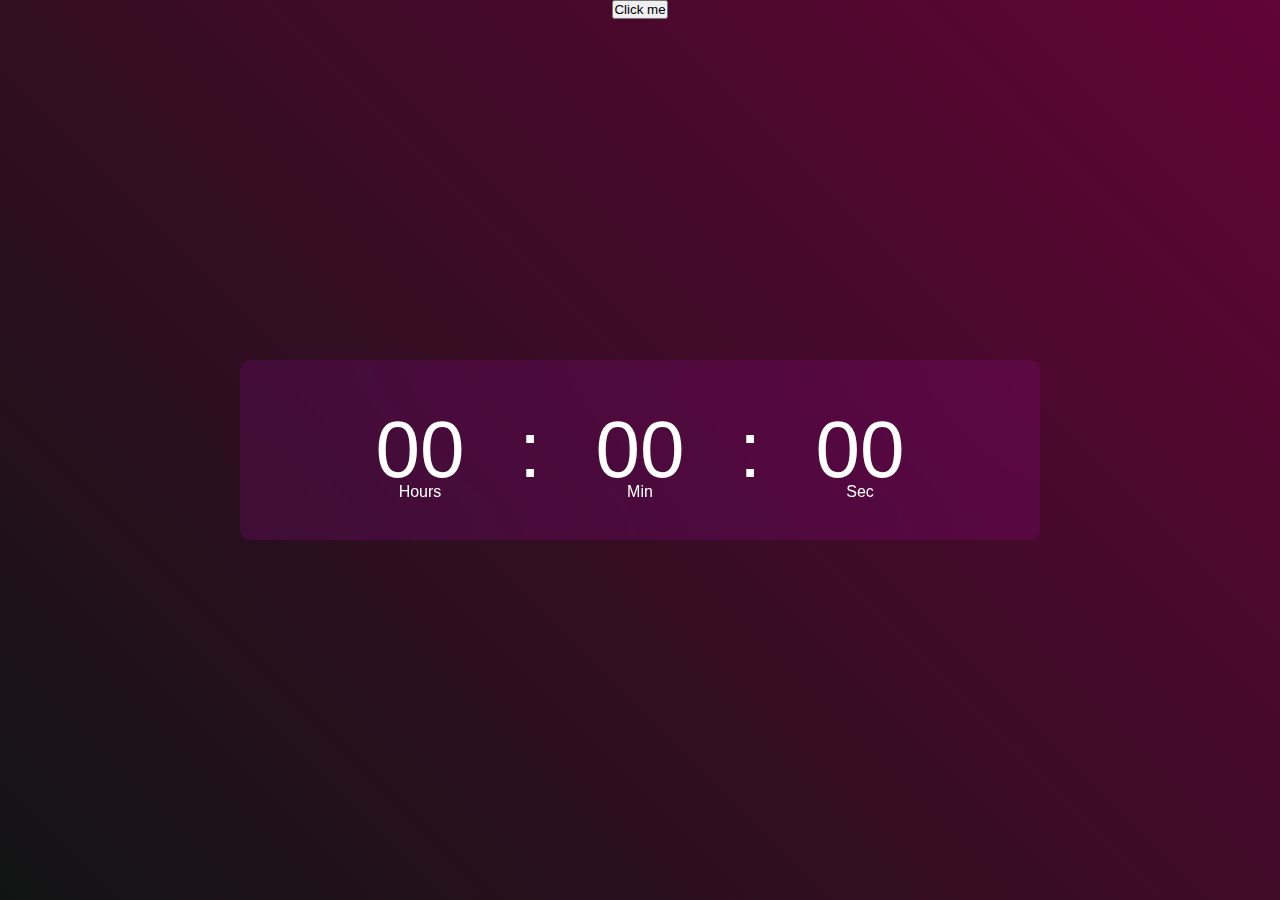
<file: index.html>
<!DOCTYPE html>
<html lang="en">

<head>
    <meta charset="UTF-8">
    <meta name="viewport" content="width=device-width, initial-scale=1.0">
    <title>Digital clock using JavaScript</title>
    <link rel="stylesheet" href="style4.css">

</head>

<body>


    <div class="parent" style="align-items: center; display: flex; flex-direction: column;">
        <div class="click"><button  type="button" onclick="document.getElementById('ok').innerHTML=Date()">Click me </button></div>

        <p id="ok">
        <div class="container">
            <div class="clock">
                <span id="hrs">00</span>
                <span>:</span>
                <span id="min">00</span>
                <span>:</span>
                <span id="sec">00</span>

            </div>
        </div> 
    </p>  
    </div> 
    <script>
        let hrs = document.getElementById("hrs");
        let min = document.getElementById("min");
        let sec = document.getElementById("sec");

        setInterval(()=>{

        let currentTime = new Date();

        hrs.innerHTML = (currentTime.getHours()<10?"0":"")+currentTime.getHours();
        min.innerHTML = (currentTime.getMinutes()<10?"0":"")+currentTime.getMinutes();
        sec.innerHTML = (currentTime.getSeconds()<10?"0":"")+currentTime.getSeconds();
        },1000)
</script>


</body>

</html>
</file>
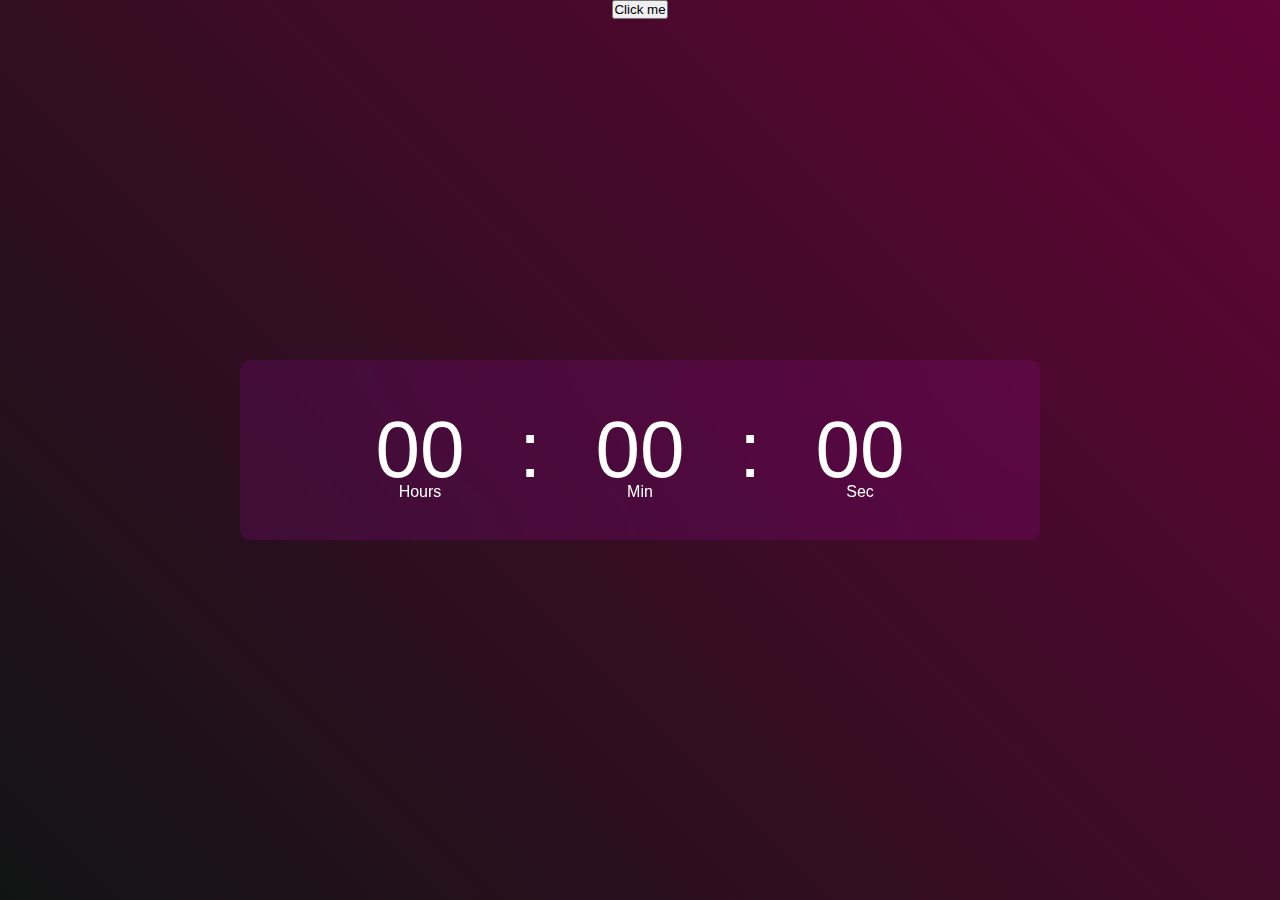
<file: qassignment4.html>
<!DOCTYPE html>
<html lang="en">

<head>
    <meta charset="UTF-8">
    <meta name="viewport" content="width=device-width, initial-scale=1.0">
    <title>Digital clock using JavaScript</title>
    <link rel="stylesheet" href="style4.css">

</head>

<body>


    <div class="parent" style="align-items: center; display: flex; flex-direction: column;">
        <div class="click"><button  type="button" onclick="document.getElementById('ok').innerHTML=Date()">Click me </button></div>

        <p id="ok">
        <div class="container">
            <div class="clock">
                <span id="hrs">00</span>
                <span>:</span>
                <span id="min">00</span>
                <span>:</span>
                <span id="sec">00</span>

            </div>
        </div> 
    </p>  
    </div> 
    <script>
        let hrs = document.getElementById("hrs");
        let min = document.getElementById("min");
        let sec = document.getElementById("sec");

        setInterval(()=>{

        let currentTime = new Date();

        hrs.innerHTML = (currentTime.getHours()<10?"0":"")+currentTime.getHours();
        min.innerHTML = (currentTime.getMinutes()<10?"0":"")+currentTime.getMinutes();
        sec.innerHTML = (currentTime.getSeconds()<10?"0":"")+currentTime.getSeconds();
        },1000)
</script>


</body>

</html>
</file>
<file: style4.css>
*{
    margin: 0%;
    padding: 0%;
    font-family: sans-serif;
box-sizing: border-box;
}
.parent{
    width: 100%;
    min-height: 100vh;
    background: linear-gradient(45deg,#121414,#620436);
    color: #fff;
    position: relative;
    
}
 .Click{
    position: absolute;
    top: 1000%;
    left: 45%;
 }




.container{
    width: 800px;
    height: 180px;
    position: absolute;
    top: 50%;
    left:50%;
    transform:translate(-50%,-50%);


}
.clock{
    width:100%;
    height: 100%;
    background: rgba(235,0 ,255 ,0.11 );
    border-radius: 10px;
    display: flex;
    align-items: center;
    justify-content:center;
    backdrop-filter: blur(40px);
}



.clock span{
    font-size: 80px;
    width: 110px;
    display: inline-block;
text-align: center;
position: relative;
}

.clock span::after{
    
    font-size:16px ;
    position: absolute;
    bottom: -5px;
    left: 50%;
    transform: translateX(-50%);
}

#hrs::after{
    content: 'Hours';

}
#min::after{
    content: 'Min';

}
#sec::after{
    content: 'Sec';

}
</file>
